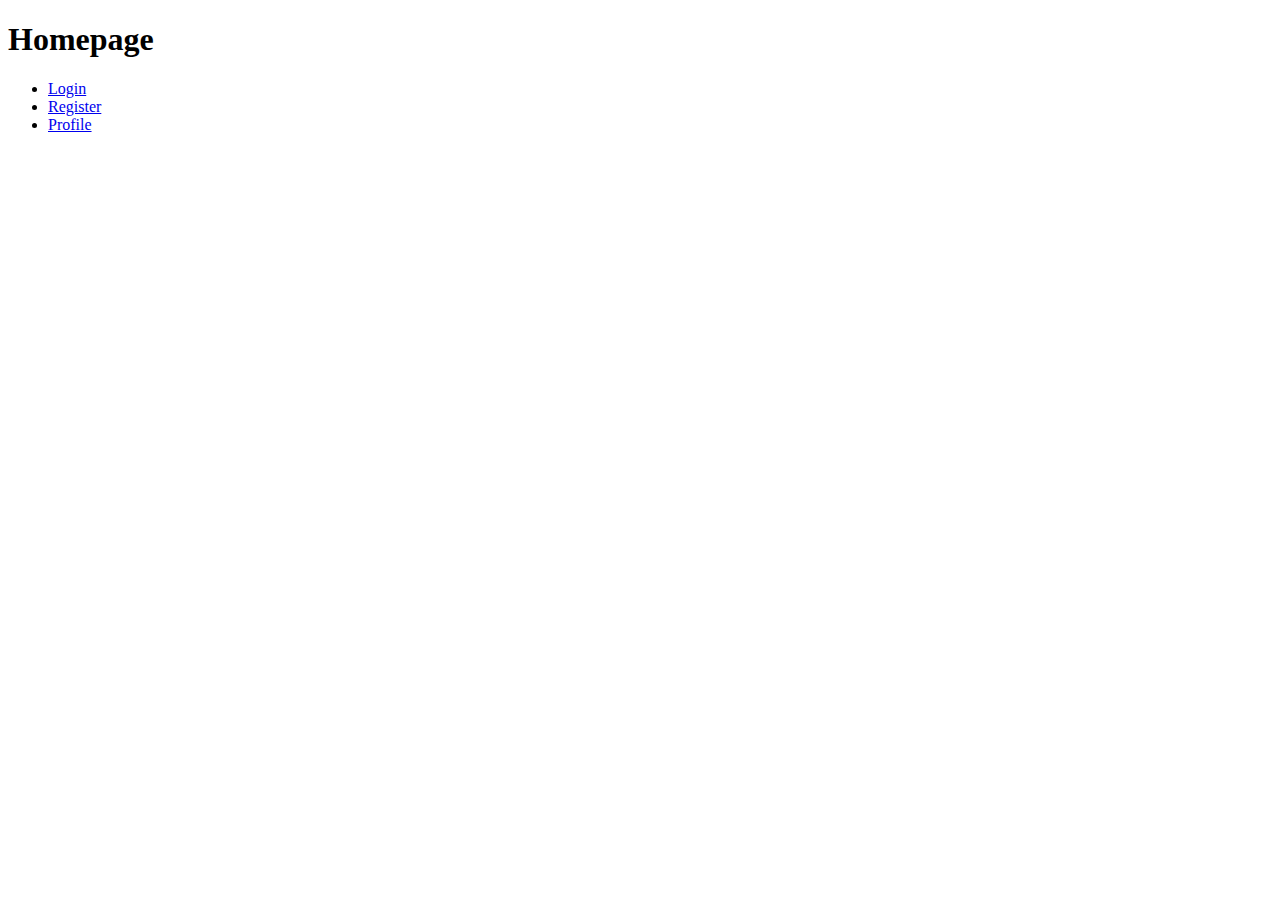
<file: static/html/index.html>
<!DOCTYPE html>
<html lang="en">
<head>
    <meta charset="UTF-8">
    <title>Home</title>
    <!-- <link rel="stylesheet" href="../css/styles.css"> -->
</head>
<body>
    <h1>Homepage</h1>
    <ul>
        <li><a href="/account/login">Login</a></li>
        <li><a href="/account/register">Register</a></li>
        <li><a href="/account/profile">Profile</a></li>

    </ul>
</body>
</html>
</file>
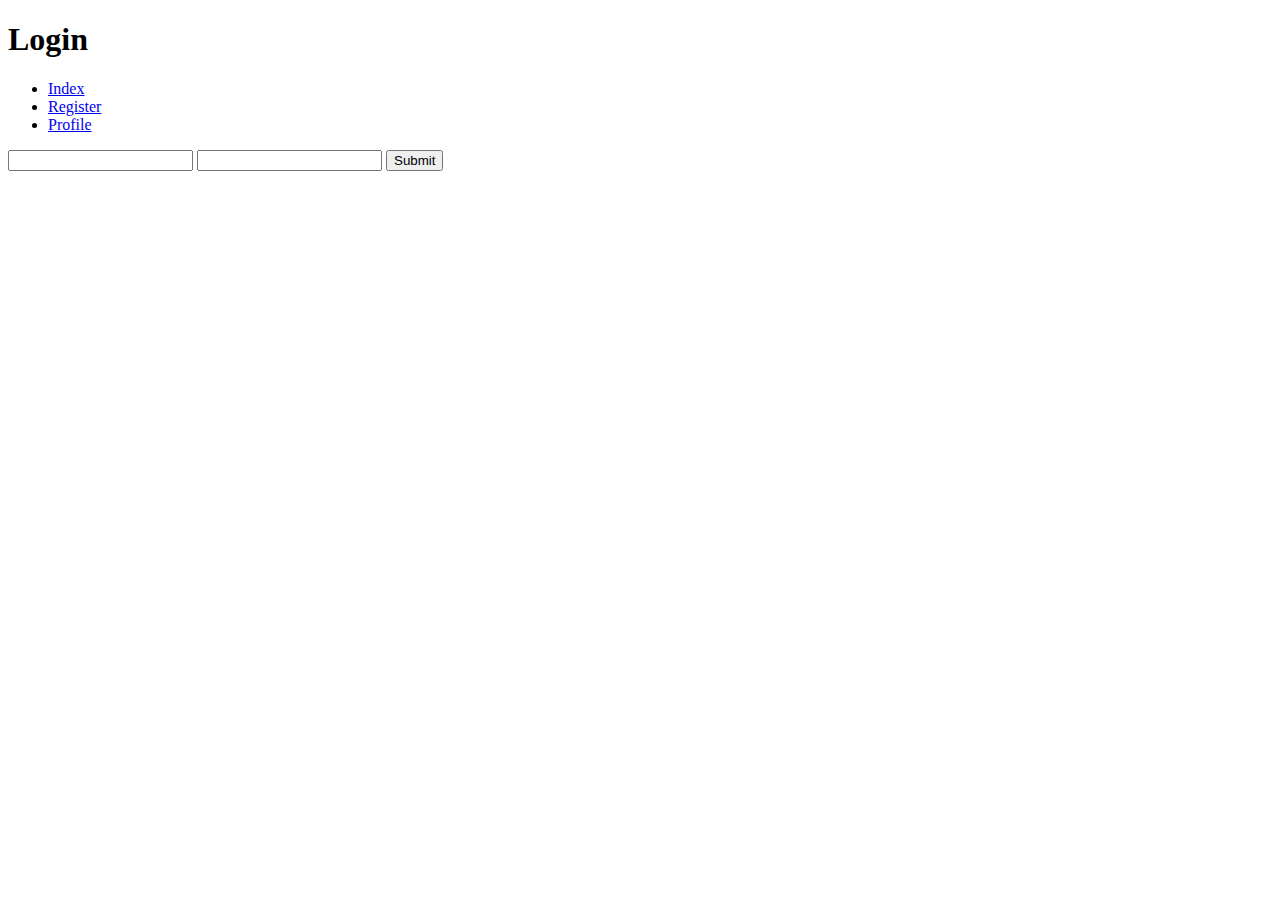
<file: static/html/account/login.html>
<!DOCTYPE html>
<html lang="en">
<head>
    <meta charset="UTF-8">
    <title>Login</title>
    <!-- <link rel="stylesheet" href="/css/styles.css"> -->
</head>
<body>
    <h1>Login</h1>
    <!-- Add login form -->
    <ul>
        <li><a href="/">Index</a></li>
        <li><a href="/account/register">Register</a></li>
        <li><a href="/account/profile">Profile</a></li>
    </ul>

    <form action="/account/login" method="post">
        <input type="text" name="username" id="username">
        <input type="text" name="password" id="password">
        <input type="submit" value="Submit">
    </form>
</body>
</html>
</file>
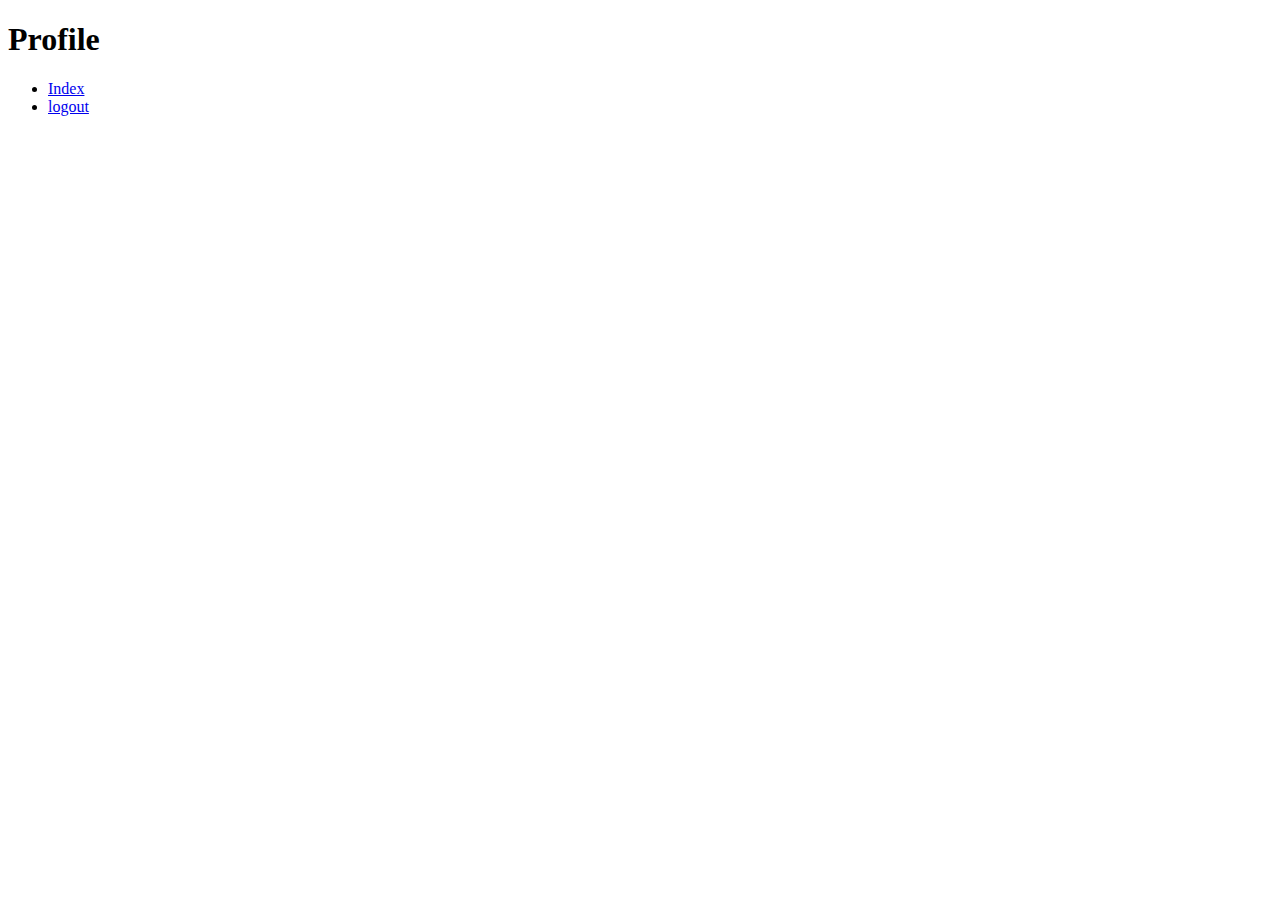
<file: static/html/account/profile.html>
<!DOCTYPE html>
<html lang="en">
<head>
    <meta charset="UTF-8">
    <title>Home</title>
    <!-- <link rel="stylesheet" href="../css/styles.css"> -->
</head>
<body>
    <h1>Profile</h1>
    <ul>
        <li><a href="/">Index</a></li>
        <li><a href="/account/logout">logout</a></li>
    </ul>
</body>
</html>
</file>
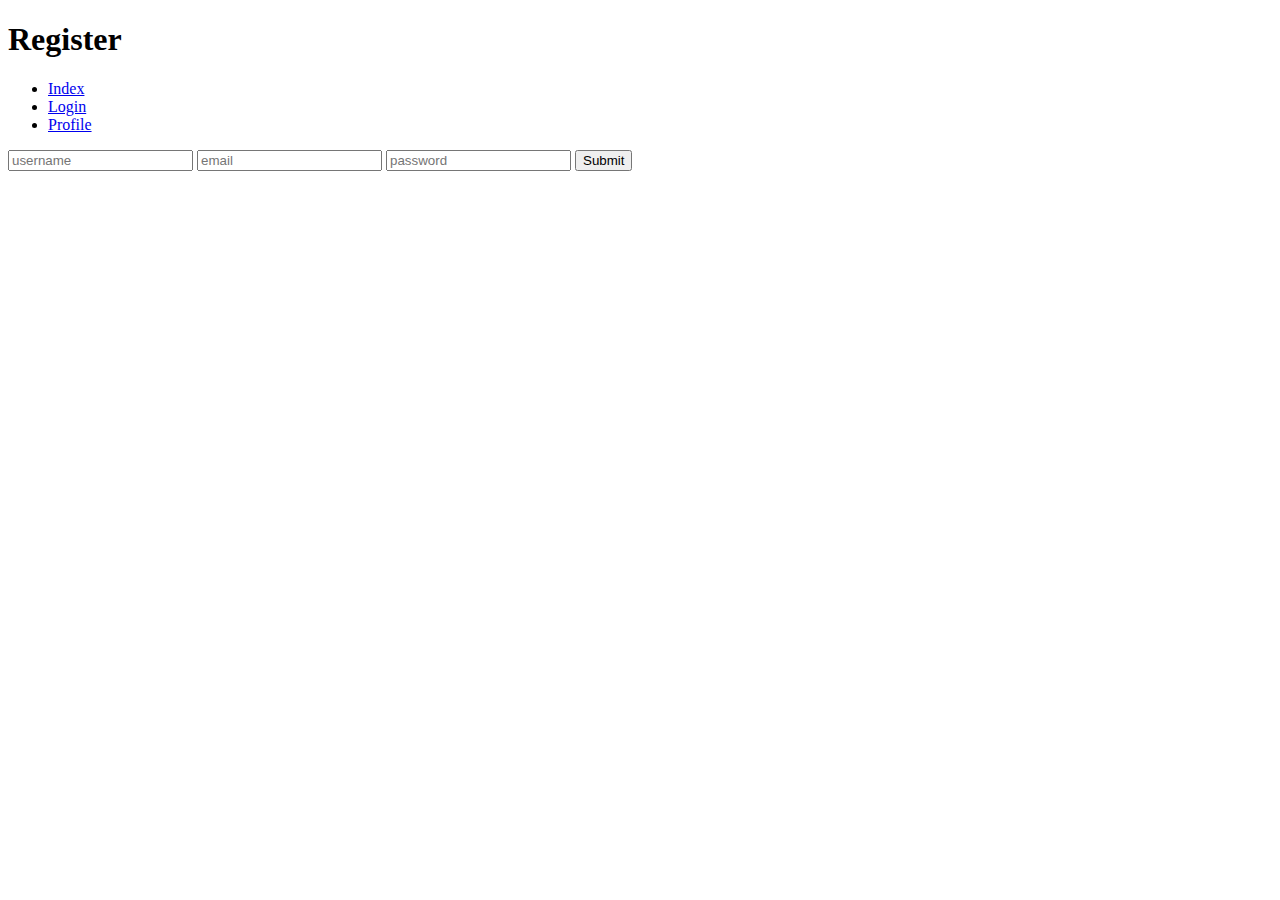
<file: static/html/account/register.html>
<!DOCTYPE html>
<html lang="en">
<head>
    <meta charset="UTF-8">
    <title>Register</title>
    <!-- <link rel="stylesheet" href="/css/styles.css"> -->
</head>
<body>
    <h1>Register</h1>
    <!-- Add registration form -->
    <ul>
        <li><a href="/">Index</a></li>
        <li><a href="/account/login">Login</a></li>
        <li><a href="/account/profile">Profile</a></li>
    </ul>


    <form action="/account/register" method="post">
        <input type="text" name="username" id="username" placeholder="username">
        <input type="text" name="email" id="email" placeholder="email">
        <input type="text" name="password" id="password" placeholder="password">
        <input type="submit" value="Submit">


    </form>
</body>
</html>
</file>
<file: static/css/styles.css>
* {
    margin: 0;
    padding: 0;
    box-sizing: border-box;
}

body {
    font-family: Arial, sans-serif;
    color: #555;
}

a {
    color: dodgerblue;
    text-decoration: none;
}

a:hover {
    text-decoration: underline;
}

.container {
    max-width: 600px;
    margin: 0 auto;
    padding: 2rem;
}

h1 {
    font-size: 2rem;
    margin-bottom: 1rem;
}

ul {
    display: flex;
    justify-content: space-between;
    margin-top: 1rem;
}

li {
    width: calc(33% - 20px);
}
</file>
